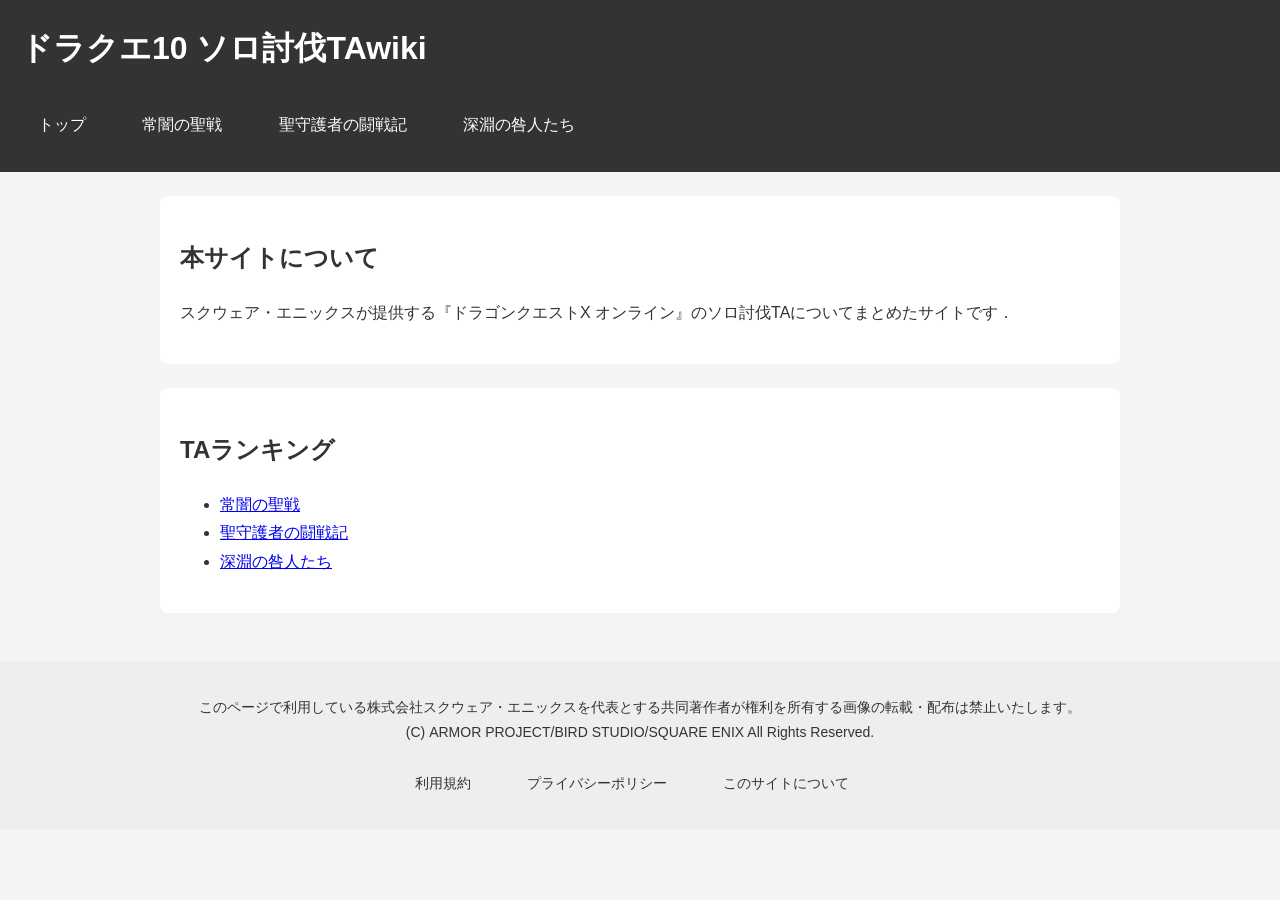
<file: index.html>
<!DOCTYPE html>
<html lang="ja">
<head>
  <meta charset="UTF-8">
  <meta name="viewport" content="width=device-width, initial-scale=1.0">
  <title>ドラクエ10 ソロ討伐TAwiki</title>
  <link rel="stylesheet" href="assets/css/style.css">
</head>
<body>
  <header>
    <h1><a href="index.html">ドラクエ10 ソロ討伐TAwiki</a></h1>
    <nav>
      <a href="index.html">トップ</a>
      <a href="the_war_of_everdarkness/index.html">常闇の聖戦</a>
      <a href="chronicles_of_the_sacred_sentinels/index.html">聖守護者の闘戦記</a>
      <a href="abyss_criminals/index.html">深淵の咎人たち</a>
    </nav>
  </header>
  <main>
    <section>
      <h2>本サイトについて</h2>
      <p>スクウェア・エニックスが提供する『ドラゴンクエストX オンライン』のソロ討伐TAについてまとめたサイトです．</p>
    </section>
    <section>
       <h2>TAランキング</h2>
       <ul>
         <li><a href="the_war_of_everdarkness/index.html">常闇の聖戦</a></li>
         <li><a href="chronicles_of_the_sacred_sentinels/index.html">聖守護者の闘戦記</a></li>
         <li><a href="abyss_criminals/index.html">深淵の咎人たち</a></li>
       </ul>
    </section>
  </main>
  <footer>
    <p>このページで利用している株式会社スクウェア・エニックスを代表とする共同著作者が権利を所有する画像の転載・配布は禁止いたします。<br>
       (C) ARMOR PROJECT/BIRD STUDIO/SQUARE ENIX All Rights Reserved.
    </p>
    <nav>
      <a href="terms/index.html">利用規約</a>
      <a href="privacy/index.html">プライバシーポリシー</a>
      <a href="about/index.html">このサイトについて</a>
    </nav>
  </footer>
</body>
</html>
</file>
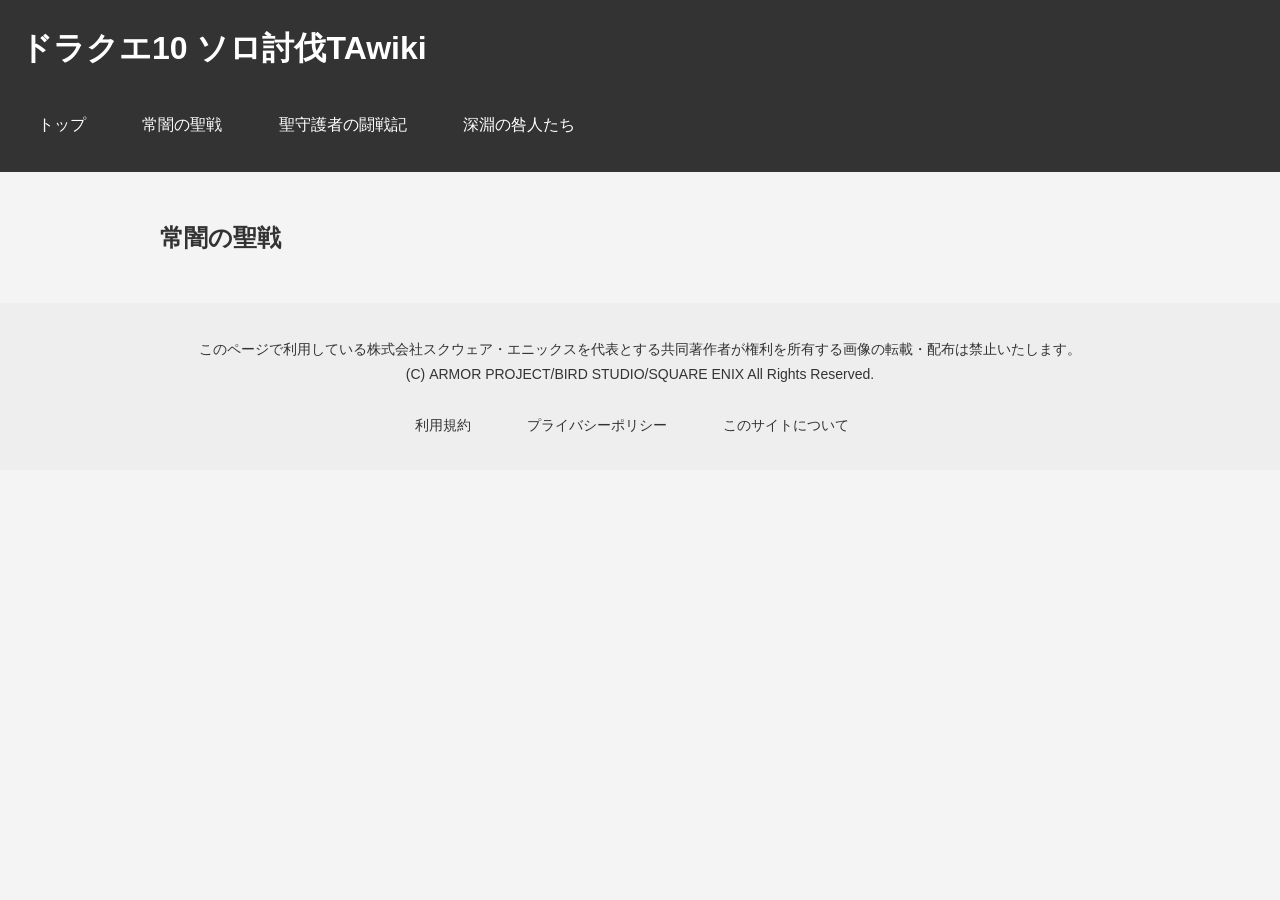
<file: the_war_of_everdarkness/index.html>
<!DOCTYPE html>
<html lang="ja">
    <head>
        <meta charset="UTF-8">
        <meta name="viewport" content="width=device-width, initial-scale=1.0">
        <title>常闇の聖戦 | ドラクエ10 ソロ討伐TAwiki</title>
        <link rel="stylesheet" href="../assets/css/style.css">
    </head>
    <body>
        <header>
            <h1><a href="../index.html">ドラクエ10 ソロ討伐TAwiki</a></h1>
            <nav>
                <a href="../index.html">トップ</a>
                <a href="index.html">常闇の聖戦</a>
                <a href="../chronicles_of_the_sacred_sentinels/index.html">聖守護者の闘戦記</a>
                <a href="../abyss_criminals/index.html">深淵の咎人たち</a>
            </nav>
        </header>
        <main>
            <h2>常闇の聖戦</h2>
            
        </main>
        <footer>
            <p>このページで利用している株式会社スクウェア・エニックスを代表とする共同著作者が権利を所有する画像の転載・配布は禁止いたします。<br>
                (C) ARMOR PROJECT/BIRD STUDIO/SQUARE ENIX All Rights Reserved.
            </p>
            <nav>
                <a href="../terms/index.html">利用規約</a>
                <a href="../privacy/index.html">プライバシーポリシー</a>
                <a href="../about/index.html">このサイトについて</a>
            </nav>
        </footer>
    </body>
</html>
</file>
<file: assets/css/style.css>
body {
  font-family: sans-serif;
  color: #333333;
  background-color: #f4f4f4;
  margin: 0;
  line-height: 1.8;
}

header {
  background-color: #333333;
  color: white;
  padding: 20px;
}

header h1 {
  margin-top: 0;
}

header h1 a {
  color: inherit;
  text-decoration: none;
}

nav a {
  display: inline-block;
  color: inherit;
  text-decoration: none;
  padding: 12px 18px;
  margin-right: 16px;
}

header nav a:hover {
  text-decoration: underline;
  background-color: #555555
}

main {
  max-width: 960px;
  margin: 0 auto;
  padding: 24px;
}

section {
  background-color: white;
  margin-bottom: 24px;
  padding: 20px;
  border-radius: 8px;
}

footer {
  background-color: #eeeeee;
  padding: 20px;
  text-align: center;
  font-size: 14px;
}

footer nav a:hover {
  text-decoration: underline;
}
</file>
